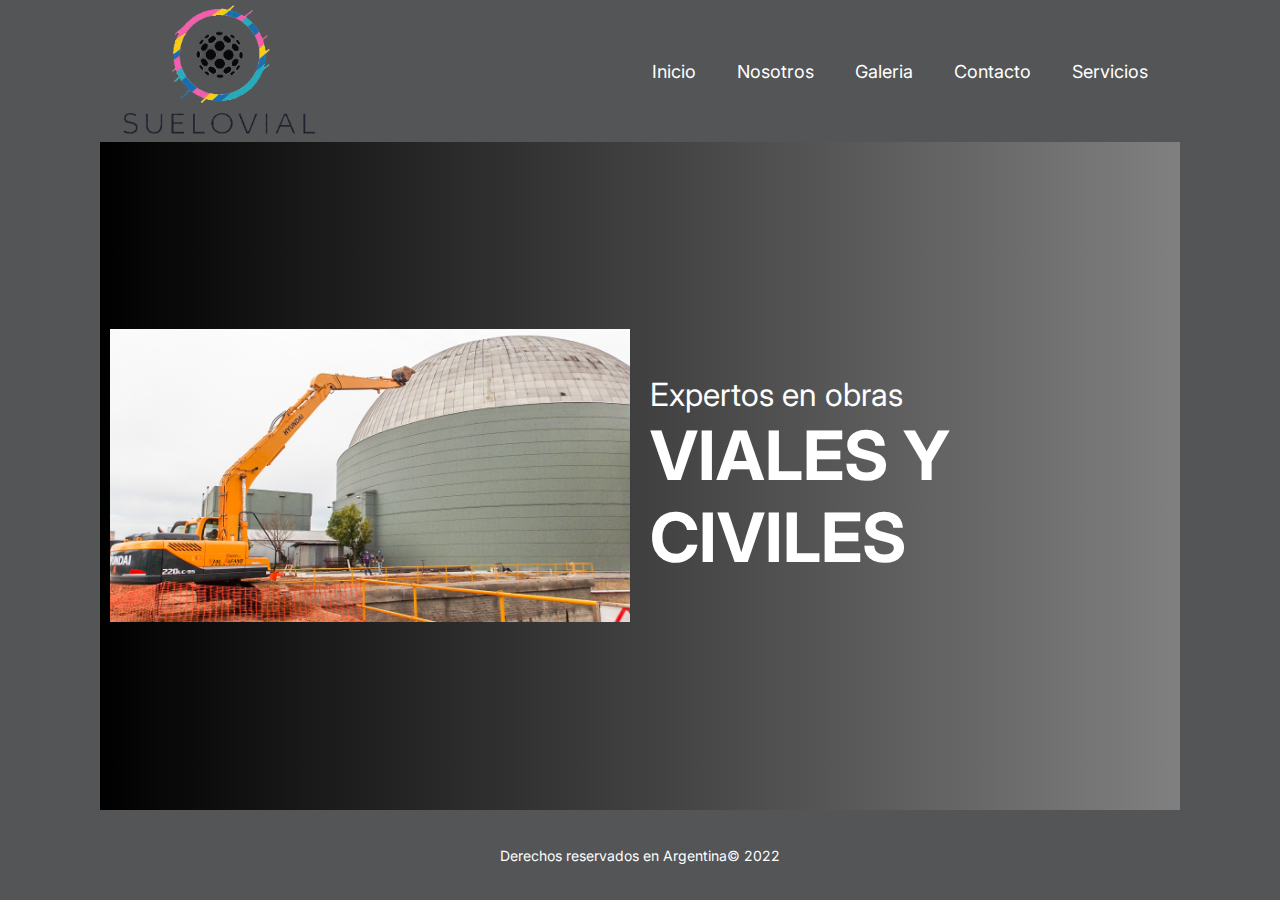
<file: index.html>
<!DOCTYPE html>
<html lang="en">
<head>
    <meta charset="UTF-8">
    <meta http-equiv="X-UA-Compatible" content="IE=edge">
    <meta name="viewport" content="width=device-width, initial-scale=1.0">
    <title>SUELOVIAL - Inicio</title>
    <link href="https://cdn.jsdelivr.net/npm/bootstrap@5.1.3/dist/css/bootstrap.min.css" rel="stylesheet" integrity="sha384-1BmE4kWBq78iYhFldvKuhfTAU6auU8tT94WrHftjDbrCEXSU1oBoqyl2QvZ6jIW3" crossorigin="anonymous">
    <link rel="stylesheet" href="assets/css/main.css">
</head>
<body>

                    <!-- Nav del proyecto con Bootstrap -->

    <!-- <nav class="navbar navbar-expand-lg navbar-light bg-light container">
        <div class="container-fluid">
            <a class="navbar-brand" href="index.html"> <img src="./assets/public/img/Screenshot_20220221-150245.png" width="100" height="100" alt=""></a>
            <button class="navbar-toggler" type="button" data-bs-toggle="collapse" data-bs-target="#navbarSupportedContent" aria-controls="navbarSupportedContent" aria-expanded="false" aria-label="Toggle navigation">
                <span class="navbar-toggler-icon"></span>
            </button>
            <div class="collapse navbar-collapse" id="navbarSupportedContent">
                <ul class="navbar-nav me-auto mb-5 mb-lg-0"> 
                <li class="nav-item btn-outline-secondary">
                    <a class="nav-link active text-white fs-3 m-4" aria-current="page" href="index.html">Inicio</a>
                </li>
                <li class="nav-item btn-outline-secondary">
                    <a class="nav-link text-white fs-3 m-4" href="assets/pages/nosotros.html">Nosotros</a>
                </li>
                </li>
                <li class="nav-item btn-outline-secondary">
                    <a class="nav-link text-white fs-3 m-4" href="assets/pages/galeria.html">Galeria</a>
                </li>
                <li class="nav-item btn-outline-secondary">
                    <a class="nav-link text-white fs-3 m-4" href="assets/pages/contacto.html">Contacto</a>
                </li>
                <li class="nav-item btn-outline-secondary">
                    <a class="nav-link text-white fs-3 m-4" href="assets/pages/servicios.html">Servicios</a>
                </li>
                </ul>
            </div>
        </div>
    </nav> -->

    <header>
        <nav class="navbar flex-row container">
            <a picture class="logo" href="index.html"> 
                <img class="img"  src="assets/public/img/Screenshot_20220221-150245.png" alt="Logo de la marca Suelovial - es literalmente el nombre de la misma">
            </a>
            </picture>
            <ul class="menu flex-row">
                <li class="menu__item">
                    <a class="menu__link" href="index.html">Inicio</a>
                </li>
                <li class="menu__item">
                    <a class="menu__link" href="assets/pages/nosotros.html">Nosotros</a>
                <li class="menu__item">
                    <a class="menu__link" href="assets/pages/galeria.html">Galeria</a>
                </li>
                <li class="menu__item">
                    <a class="menu__link" href="assets/pages/contacto.html">Contacto</a>
                </li>
                <li class="menu__item">
                    <a class="menu__link" href="assets/pages/servicios.html">Servicios</a>
                </li>
            </ul>
        </nav>
    </header>

    <section class="presentation container flex-row box">
        <picture class="presentation__picture">
            <img class="presentation__img" src="assets/public/img/atucha2-1.png" alt="Imagen Principal del Index">
        </picture>
        <article class="presentation__description">
            <div class="presentation__container">
                <p>Expertos en obras</p>
                <h1>VIALES Y CIVILES</h1>
            </div>
        </article>
    </section>

                <!-- Footer del proyecto con Bootstrap -->

    <!-- <footer class="container-fluid text-center p-4">
        <p>Derechos reservados en Argentina&copy; 2022</p>
    </footer> -->

    <footer class="flex-row">
        <p>Derechos reservados en Argentina&copy; 2022</p>
    </footer>
    <script src="https://cdn.jsdelivr.net/npm/bootstrap@5.1.3/dist/js/bootstrap.bundle.min.js" integrity="sha384-ka7Sk0Gln4gmtz2MlQnikT1wXgYsOg+OMhuP+IlRH9sENBO0LRn5q+8nbTov4+1p" crossorigin="anonymous"></script>
</body>
</html>
</file>
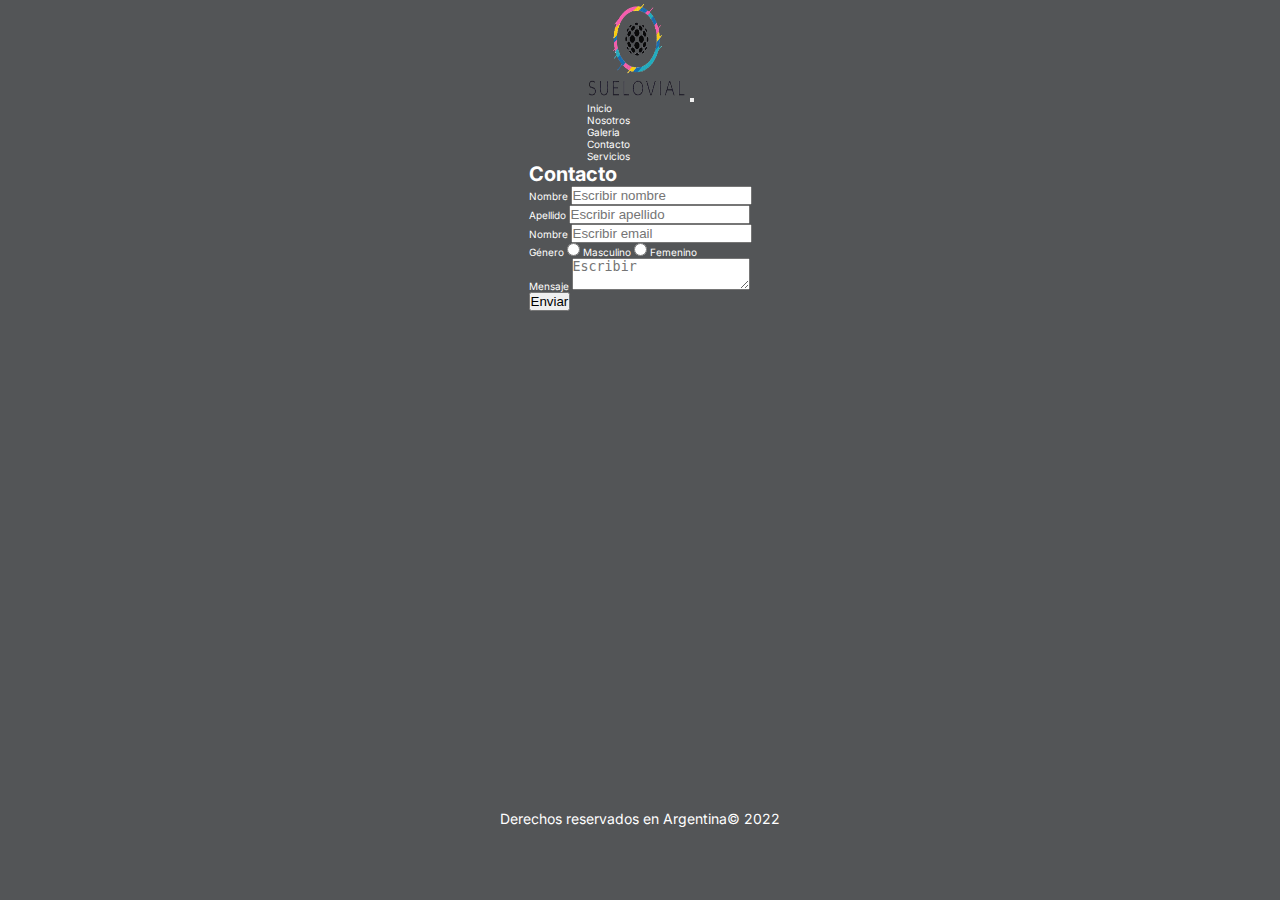
<file: assets/pages/contacto.html>
<!DOCTYPE html>
<html lang="en">
<head>
    <meta charset="UTF-8">
    <meta http-equiv="X-UA-Compatible" content="IE=edge">
    <meta name="viewport" content="width=device-width, initial-scale=1.0">
    <title>Contacto</title>
    <link href="https://cdn.jsdelivr.net/npm/bootstrap@5.1.3/dist/css/bootstrap.min.css" rel="stylesheet" integrity="sha384-1BmE4kWBq78iYhFldvKuhfTAU6auU8tT94WrHftjDbrCEXSU1oBoqyl2QvZ6jIW3" crossorigin="anonymous">
    <link rel="stylesheet" href="../css/main.css">
</head>
<body>
    <nav class="navbar navbar-expand-lg navbar-light bg-light container">
        <div class="container-fluid">
            <a class="navbar-brand" href="../../index.html"> <img src="../public/img/Screenshot_20220221-150245.png" width="100" height="100" alt=""></a>
            <button class="navbar-toggler" type="button" data-bs-toggle="collapse" data-bs-target="#navbarSupportedContent" aria-controls="navbarSupportedContent" aria-expanded="false" aria-label="Toggle navigation">
                <span class="navbar-toggler-icon"></span>
            </button>
            <div class="collapse navbar-collapse" id="navbarSupportedContent">
                <ul class="navbar-nav me-auto mb-5 mb-lg-0"> 
                <li class="nav-item btn-outline-secondary">
                    <a class="nav-link active text-white fs-3 m-4" aria-current="page" href="../../index.html">Inicio</a>
                </li>
                <li class="nav-item btn-outline-secondary">
                    <a class="nav-link text-white fs-3 m-4" href="../pages/nosotros.html">Nosotros</a>
                </li>
                </li>
                <li class="nav-item btn-outline-secondary">
                    <a class="nav-link text-white fs-3 m-4" href="../pages/galeria.html">Galeria</a>
                </li>
                <li class="nav-item btn-outline-secondary">
                    <a class="nav-link text-white fs-3 m-4" href="../pages/contacto.html">Contacto</a>
                </li>
                <li class="nav-item btn-outline-secondary">
                    <a class="nav-link text-white fs-3 m-4" href="../pages/servicios.html">Servicios</a>
                </li>
                </ul>
            </div>
        </div>
    </nav>

                    <!-- Nav anterior del proyecto sin Bootstrap -->

    <!-- <header>
        <nav class="navbar flex-row container">
            <a picture class="logo" href="../../index.html"> 
                <img class="img"  src="../public/img/Screenshot_20220221-150245.png" alt="Logo de la marca Suelovial - es literalmente el nombre de la misma">
            </a>
            <ul class="menu flex-row">
                <li class="menu__item">
                    <a class="menu__link" href="../../index.html">Inicio</a>
                </li>
                <li class="menu__item">
                    <a class="menu__link" href="../pages/nosotros.html">Nosotros</a>
                <li class="menu__item">
                    <a class="menu__link" href="../pages/galeria.html">Galeria</a>
                </li>
                <li class="menu__item">
                    <a class="menu__link" href="../pages/contacto.html">Contacto</a>
                </li>
                <li class="menu__item">
                    <a class="menu__link" href="../pages/servicios.html">Servicios</a>
                </li>
            </ul>
        </nav>
    </header> -->
    <section class="contacto container d-flex justify-content-center">
        <div class="card col-sm-4 p-3">
            <div class="mb-3">
                <h1>Contacto</h1>
            </div>
            <div class="mb-2">
                <form action="">
                    <div class="mb-2">
                        <label for="nombre">Nombre</label>
                        <input type="text" class="form-control" name="nombre" id="nombre" placeholder="Escribir nombre">
                    </div>
                    <div class="mb-2">
                        <label for="apellido">Apellido</label>
                        <input type="text" class="form-control" name="apellido" id="apellido" placeholder="Escribir apellido">
                    </div>
                    <div class="mb-2">
                        <label for="nombre">Nombre</label>
                        <input type="text" class="form-control" name="email" id="email" placeholder="Escribir email">
                    </div>
                    <div class="mb-2">
                        <label for="genero">Género</label>
                        <input type="radio" name="genero" id="masculino" value="masculino" > Masculino
                    <input type="radio" name="genero" id="femenino" value="femenino" > Femenino
                    </div>
                    <div class="mb-2">
                        <label for="mensaje">Mensaje</label>
                        <textarea name="mensaje" id="mensaje" class="form-control" placeholder="Escribir"></textarea>
                    </div>
                    <div class="mb-2">
                        <button class="btn btn-primary">Enviar</button>
                    </div>
                </form>
            </div>
        </div>
    </section>

                            <!-- Main Anterior del proyecto sin Bootstrap -->

<!-- <section class="contacto container flex-row">
        <div class="father container">
            <h1>Contacto</h1>
            <div class="form_menu">
            <form class="form" action=" /main.js" method="get" enctype="application/x-www-form-urlencoded">
                <h2>Nombre y Apellido:</h2>
                <input type="text" name="seleccion" id="" placeholder="Ingresa"> 
                <h2>Sexo:</h2>
                <label for="">Hombre</label>
                <input type="radio" name="seleccion" id="" value="hombre">
                <label for="">Mujer</label>
                <input type="radio" name="seleccion" id="" value="mujer">
                <h2>Email:</h2>
                <input type="email" name="" id="" placeholder="ingresa tu email">
                <h2>Consulta:</h2>
                <textarea name="message" id="" cols="30" rows="10"></textarea>
                <br>
                <input type="submit" value="Enviar">
            </div>
            </form>
            </div>
    </section> -->
    
    <footer class="container-fluid text-center p-4">
        <p>Derechos reservados en Argentina&copy; 2022</p>
    </footer>

                            <!-- Footer anterior del proyecto sin Bootstrap -->
    
    <!-- <footer class="flex-row">
        <p>Derechos reservados en Argentina&copy; 2022</p>
    </footer> -->
    <script src="https://cdn.jsdelivr.net/npm/bootstrap@5.1.3/dist/js/bootstrap.bundle.min.js" integrity="sha384-ka7Sk0Gln4gmtz2MlQnikT1wXgYsOg+OMhuP+IlRH9sENBO0LRn5q+8nbTov4+1p" crossorigin="anonymous"></script>
</body>
</html>
</file>
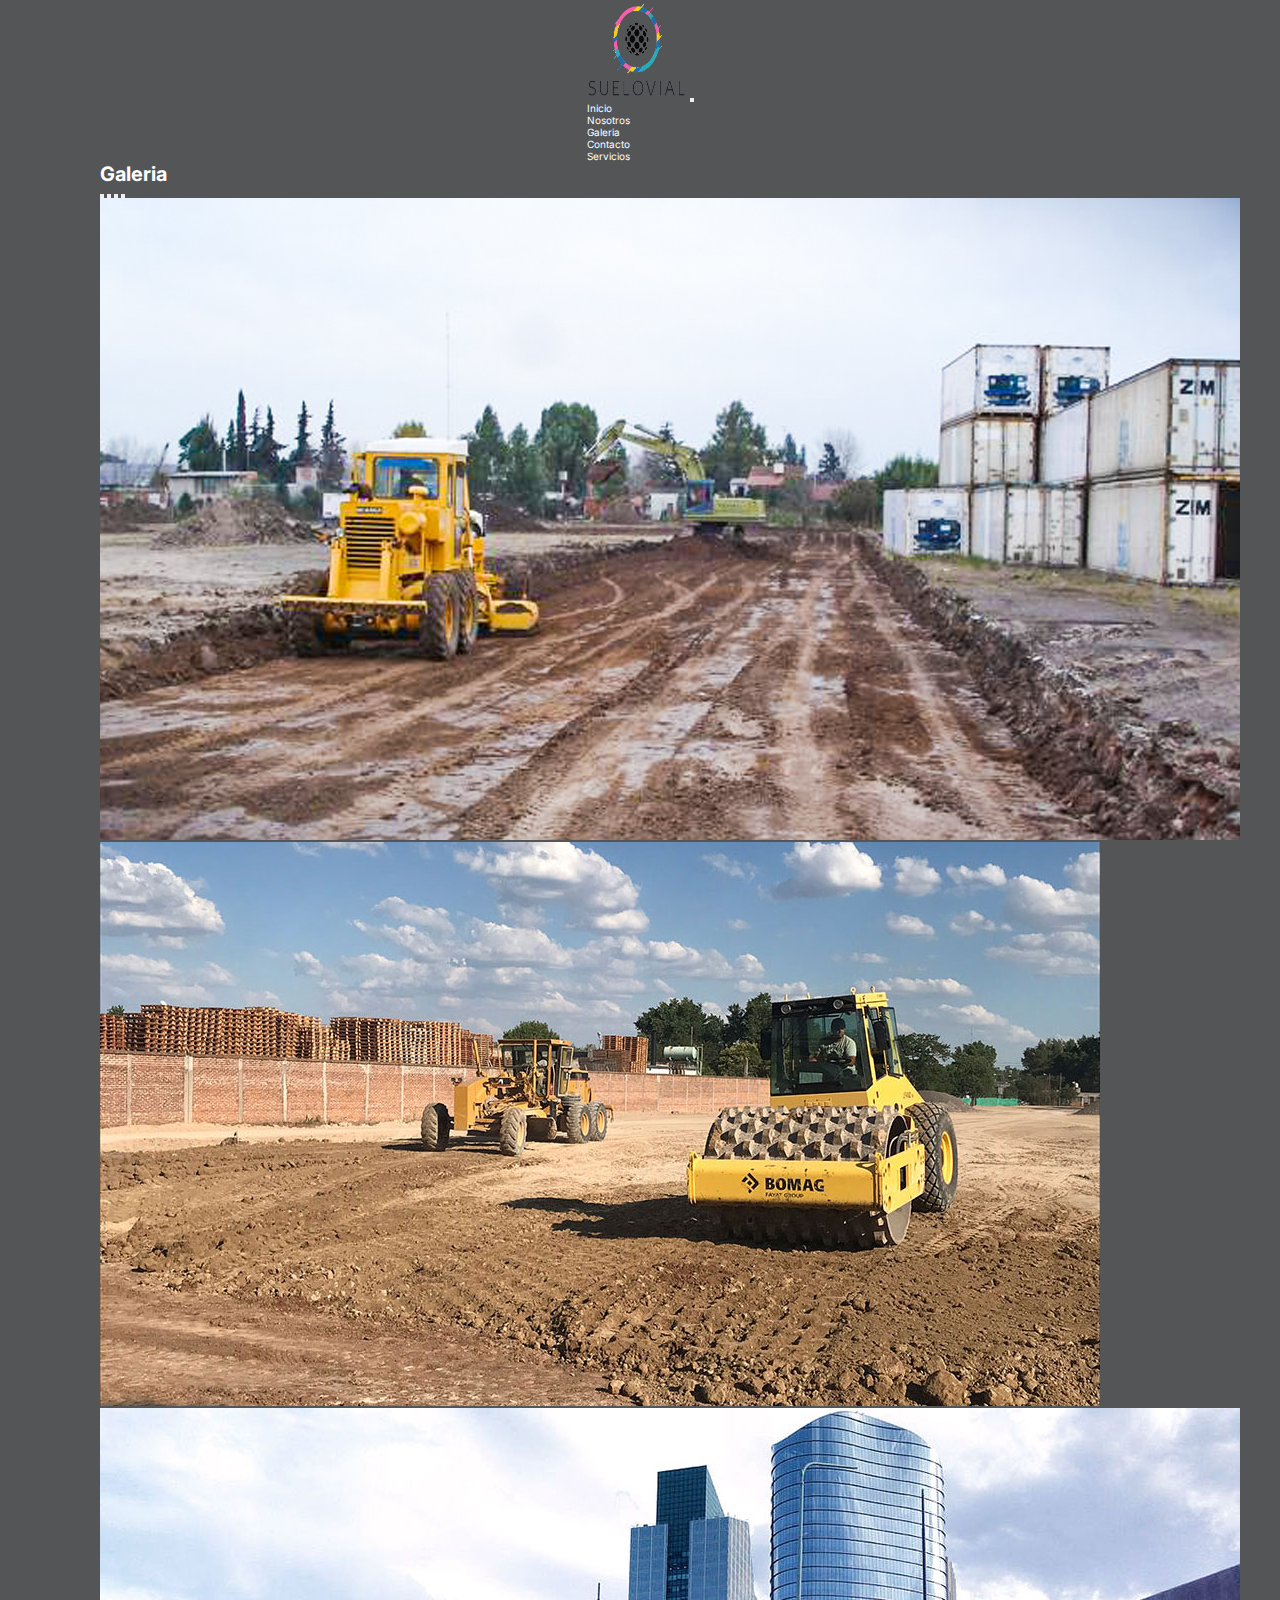
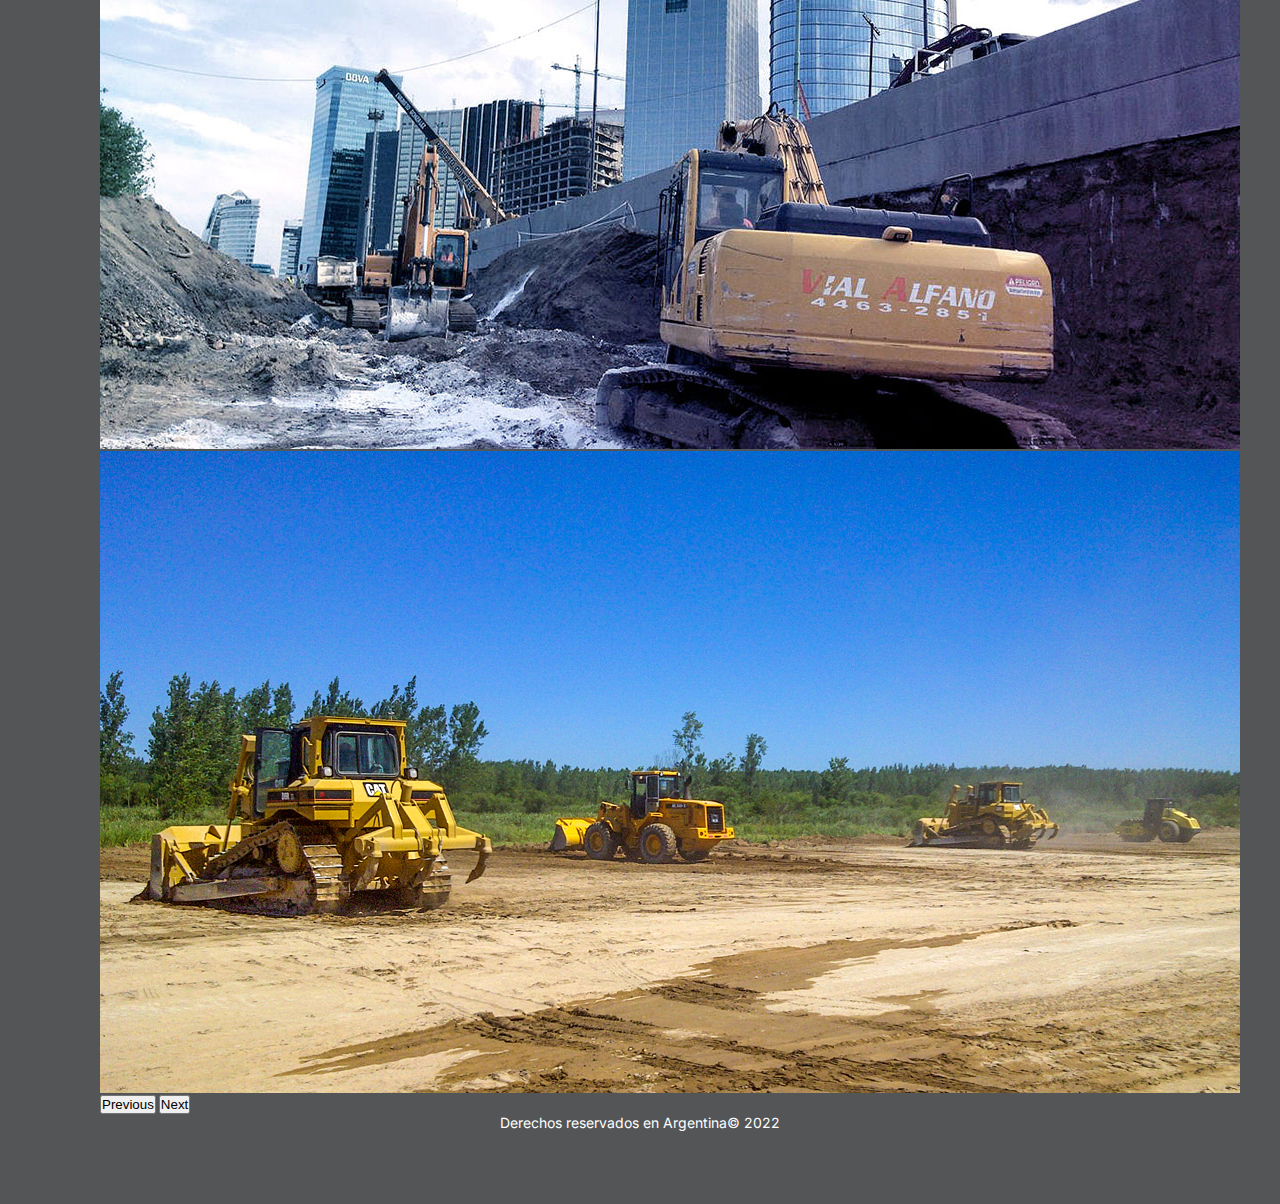
<file: assets/pages/galeria.html>
<!DOCTYPE html>
<html lang="en">
<head>
    <meta charset="UTF-8">
    <meta http-equiv="X-UA-Compatible" content="IE=edge">
    <meta name="viewport" content="width=device-width, initial-scale=1.0">
    <title>Galeria</title>
    <link href="https://cdn.jsdelivr.net/npm/bootstrap@5.1.3/dist/css/bootstrap.min.css" rel="stylesheet" integrity="sha384-1BmE4kWBq78iYhFldvKuhfTAU6auU8tT94WrHftjDbrCEXSU1oBoqyl2QvZ6jIW3" crossorigin="anonymous">
    <link rel="stylesheet" href="../css/main.css">
</head>
<body>
    <nav class="navbar navbar-expand-lg navbar-light bg-light container">
        <div class="container-fluid">
            <a class="navbar-brand" href="../../index.html"> <img src="../public/img/Screenshot_20220221-150245.png" width="100" height="100" alt=""></a>
            <button class="navbar-toggler" type="button" data-bs-toggle="collapse" data-bs-target="#navbarSupportedContent" aria-controls="navbarSupportedContent" aria-expanded="false" aria-label="Toggle navigation">
                <span class="navbar-toggler-icon"></span>
            </button>
            <div class="collapse navbar-collapse" id="navbarSupportedContent">
                <ul class="navbar-nav me-auto mb-5 mb-lg-0"> 
                <li class="nav-item btn-outline-secondary">
                    <a class="nav-link active text-white fs-3 m-4" aria-current="page" href="../../index.html">Inicio</a>
                </li>
                <li class="nav-item btn-outline-secondary">
                    <a class="nav-link text-white fs-3 m-4" href="../pages/nosotros.html">Nosotros</a>
                </li>
                </li>
                <li class="nav-item btn-outline-secondary">
                    <a class="nav-link text-white fs-3 m-4" href="../pages/galeria.html">Galeria</a>
                </li>
                <li class="nav-item btn-outline-secondary">
                    <a class="nav-link text-white fs-3 m-4" href="../pages/contacto.html">Contacto</a>
                </li>
                <li class="nav-item btn-outline-secondary">
                    <a class="nav-link text-white fs-3 m-4" href="../pages/servicios.html">Servicios</a>
                </li>
                </ul>
            </div>
        </div>
    </nav>

                        <!-- Nav anterior del proyecto sin Bootstrap -->

    <!-- <header>
        <nav class="navbar flex-row container">
            <a picture class="logo" href="../../index.html"> 
                <img class="img"  src="../public/img/Screenshot_20220221-150245.png" alt="Logo de la marca Suelovial - es literalmente el nombre de la misma">
            </a>
            <ul class="menu flex-row">
                <li class="menu__item">
                    <a class="menu__link" href="../../index.html">Inicio</a>
                </li>
                <li class="menu__item">
                    <a class="menu__link" href="../pages/nosotros.html">Nosotros</a>
                <li class="menu__item">
                    <a class="menu__link" href="../pages/galeria.html">Galeria</a>
                </li>
                <li class="menu__item">
                    <a class="menu__link" href="../pages/contacto.html">Contacto</a>
                </li>
                <li class="menu__item">
                    <a class="menu__link" href="../pages/servicios.html">Servicios</a>
                </li>
            </ul>
        </nav>
    </header> -->

    <section class="galeria container">
        <div class="text-center pt-5">
            <h1>Galeria</h1>
        <div id="carouselExampleIndicators" class="carousel slide carousel-fade" data-bs-ride="carousel">
            <div class="carousel-indicators">
                <button type="button" data-bs-target="#carouselExampleIndicators" data-bs-slide-to="0" class="active" aria-current="true" aria-label="Slide 1"></button>
                <button type="button" data-bs-target="#carouselExampleIndicators" data-bs-slide-to="1" aria-label="Slide 2"></button>
                <button type="button" data-bs-target="#carouselExampleIndicators" data-bs-slide-to="2" aria-label="Slide 3"></button>
                <button type="button" data-bs-target="#carouselExampleIndicators" data-bs-slide-to="3" aria-label="Slide 4"></button>
            </div>
            <div class="carousel-inner p-4">
            <div class="carousel-item active data-bs-interval="10000"">
                <img src="../public/img/flowbox2.png" class="d-block w-100" alt="...">
            </div>
            <div class="carousel-item data-bs-interval="10000"">
                <img src="../public/img/flowbox_nave_industrial1.png" class="d-block w-100" alt="...">
            </div>
            <div class="carousel-item data-bs-interval="10000"">
                <img src="../public/img/paseo_pm1.png" class="d-block w-100" alt="...">
            </div>
            <div class="carousel-itemdata-bs-interval="10000"">
                <img src="../public/img/petromining1.png" class="d-block w-100" alt="...">
            </div>
            </div>
            <button class="carousel-control-prev" type="button" data-bs-target="#carouselExampleIndicators" data-bs-slide="prev">
                <span class="carousel-control-prev-icon" aria-hidden="true"></span>
                <span class="visually-hidden">Previous</span>
            </button>
                <button class="carousel-control-next" type="button" data-bs-target="#carouselExampleIndicators" data-bs-slide="next">
                <span class="carousel-control-next-icon" aria-hidden="true"></span>
                <span class="visually-hidden">Next</span>
            </button>
        </div>
    </section>

                        <!-- Main Anterior del proyecto sin Bootstrap -->

        <!-- <section class="galeria container">
            <div class="galeria__contenedor">
                <article class="galeria__columna">
                    <img src="../public/img/flowbox2.png" alt="">
                </article>
                <article class="galeria__columna">
                    <img src="../public/img/flowbox_nave_industrial1.png" alt="">
                </article>
                <article class="galeria__columna">
                    <img src="../public/img/paseo_pm1.png" alt="">
                </article>
                <article class="galeria__columna">
                    <img src="../public/img/petromining1.png" alt="">
                </article>
            </div>
        </section> -->

        <footer class="container-fluid text-center p-4">
            <p>Derechos reservados en Argentina&copy; 2022</p>
        </footer>

                        <!-- Footer anterior del proycto sin Bootstrap -->

    <!-- <footer class="flex-row">
        <p>Derechos reservados en Argentina&copy; 2022</p>
    </footer> -->
    <script src="https://cdn.jsdelivr.net/npm/bootstrap@5.1.3/dist/js/bootstrap.bundle.min.js" integrity="sha384-ka7Sk0Gln4gmtz2MlQnikT1wXgYsOg+OMhuP+IlRH9sENBO0LRn5q+8nbTov4+1p" crossorigin="anonymous"></script>
</body>
</html>
</file>
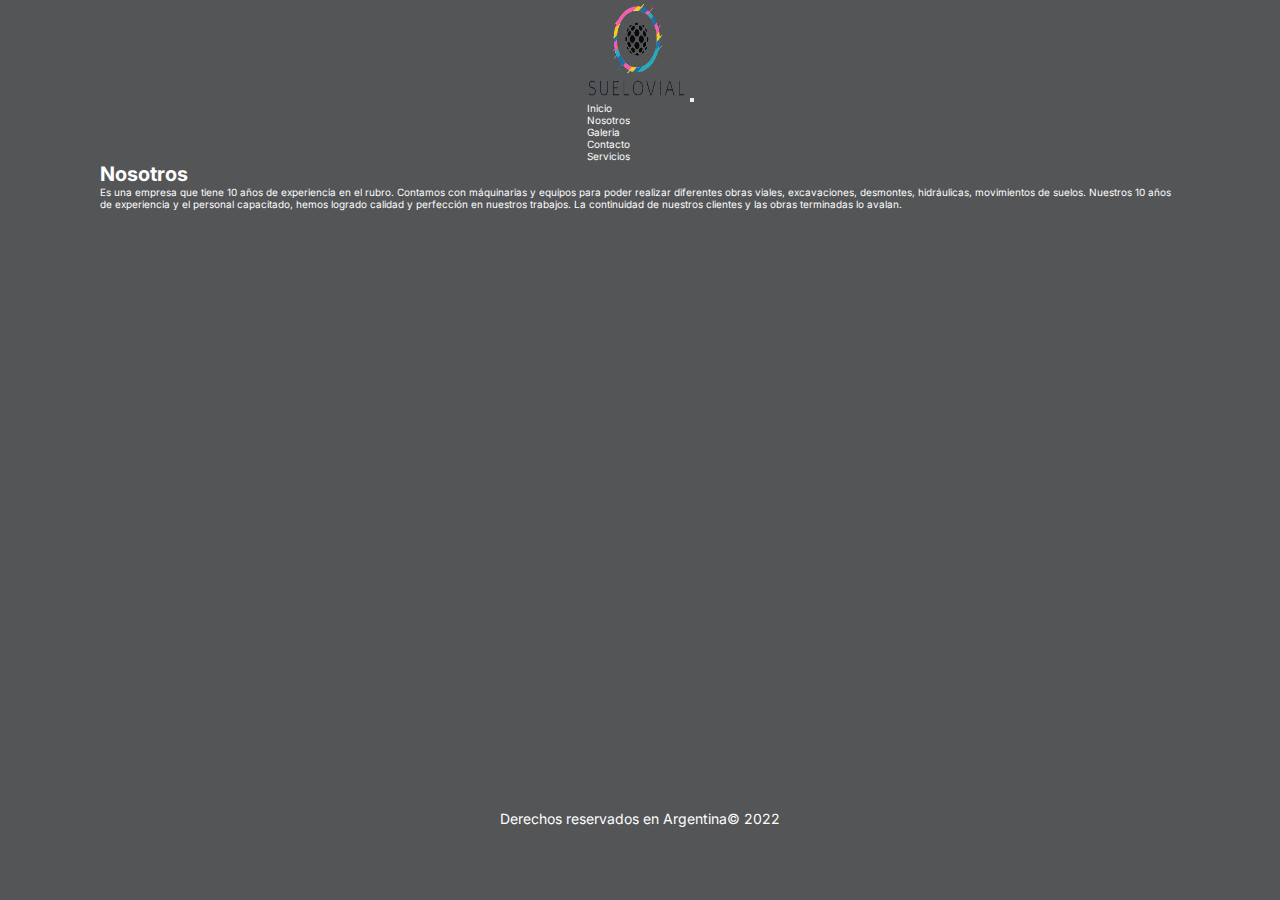
<file: assets/pages/nosotros.html>
<!DOCTYPE html>
<html lang="en">
<head>
    <meta charset="UTF-8">
    <meta http-equiv="X-UA-Compatible" content="IE=edge">
    <meta name="viewport" content="width=device-width, initial-scale=1.0">
    <title>Nosotros</title>
    <link href="https://cdn.jsdelivr.net/npm/bootstrap@5.1.3/dist/css/bootstrap.min.css" rel="stylesheet" integrity="sha384-1BmE4kWBq78iYhFldvKuhfTAU6auU8tT94WrHftjDbrCEXSU1oBoqyl2QvZ6jIW3" crossorigin="anonymous">
    <link rel="stylesheet" href="../css/main.css">
</head>
<body>
    <nav class="navbar navbar-expand-lg navbar-light bg-light container">
        <div class="container-fluid">
            <a class="navbar-brand" href="../../index.html"> <img src="../public/img/Screenshot_20220221-150245.png" width="100" height="100" alt=""></a>
            <button class="navbar-toggler" type="button" data-bs-toggle="collapse" data-bs-target="#navbarSupportedContent" aria-controls="navbarSupportedContent" aria-expanded="false" aria-label="Toggle navigation">
                <span class="navbar-toggler-icon"></span>
            </button>
            <div class="collapse navbar-collapse" id="navbarSupportedContent">
                <ul class="navbar-nav me-auto mb-5 mb-lg-0"> 
                <li class="nav-item btn-outline-secondary">
                    <a class="nav-link active text-white fs-3 m-4" aria-current="page" href="../../index.html">Inicio</a>
                </li>
                <li class="nav-item btn-outline-secondary">
                    <a class="nav-link text-white fs-3 m-4" href="../pages/nosotros.html">Nosotros</a>
                </li>
                </li>
                <li class="nav-item btn-outline-secondary">
                    <a class="nav-link text-white fs-3 m-4" href="../pages/galeria.html">Galeria</a>
                </li>
                <li class="nav-item btn-outline-secondary">
                    <a class="nav-link text-white fs-3 m-4" href="../pages/contacto.html">Contacto</a>
                </li>
                <li class="nav-item btn-outline-secondary">
                    <a class="nav-link text-white fs-3 m-4" href="../pages/servicios.html">Servicios</a>
                </li>
                </ul>
            </div>
        </div>
    </nav>

                        <!-- Nav anterior del proyecto sin Bootstrap -->

    <!-- <header>
        <nav class="navbar flex-row container">
            <a picture class="logo" href="../../index.html"> 
                <img class="img"  src="../public/img/Screenshot_20220221-150245.png" alt="Logo de la marca Suelovial">
            </a>
            </picture>
            <ul class="menu flex-row">
                <li class="menu__item">
                    <a class="menu__link" href="../../index.html">Inicio</a>
                </li>
                <li class="menu__item">
                    <a class="menu__link" href="../pages/nosotros.html">Nosotros</a>
                <li class="menu__item">
                    <a class="menu__link" href="../pages/galeria.html">Galeria</a>
                </li>
                <li class="menu__item">
                    <a class="menu__link" href="../pages/contacto.html">Contacto</a>
                </li>
                <li class="menu__item">
                    <a class="menu__link" href="../pages/servicios.html">Servicios</a>
                </li>
            </ul>
        </nav>
    </header> -->

    <section class="nosotros container">
        <div class="row align-items-center justify-content-center m-5">
            <div class="col-sm-6 text-center m-3">
                <h1 class="m-4">Nosotros</h1>
                <p class="border p-4">Es una empresa que tiene 10 años de experiencia en el rubro. Contamos con máquinarias y equipos para poder realizar diferentes obras viales, excavaciones, desmontes, hidráulicas, movimientos de suelos. Nuestros 10 años de experiencia y el personal capacitado, hemos logrado calidad y perfección en nuestros trabajos. La continuidad de nuestros clientes y las obras terminadas lo avalan.</p>
            </div>
        </div>
    </section>

                        <!-- Main Anterior del proyecto sin Bootstrap -->

    <!-- <section class="nosotros container flex-row">
        <article class="nosotros__description">
            <div class="nosotros__container">
                <h1>Nosotros</h1>
                <p>Es una empresa que tiene 10 años de experiencia en el rubro. Contamos con máquinarias y equipos para poder realizar diferentes obras viales, excavaciones, desmontes, hidráulicas, movimientos de suelos. Nuestros 10 años de experiencia y el personal capacitado, hemos logrado calidad y perfección en nuestros trabajos. La continuidad de nuestros clientes y las obras terminadas lo avalan.</p>
            </div>
        </article>
    </section> -->

    <footer class="container-fluid text-center p-4">
        <p>Derechos reservados en Argentina&copy; 2022</p>
    </footer>

                        <!-- Footer anterior del proyecto sin Bootstrap -->

    <!-- <footer class="flex-row">
        <p>Derechos reservados en Argentina&copy; 2022</p>
    </footer> -->
    <script src="https://cdn.jsdelivr.net/npm/bootstrap@5.1.3/dist/js/bootstrap.bundle.min.js" integrity="sha384-ka7Sk0Gln4gmtz2MlQnikT1wXgYsOg+OMhuP+IlRH9sENBO0LRn5q+8nbTov4+1p" crossorigin="anonymous"></script>
</body>
</html>
</file>
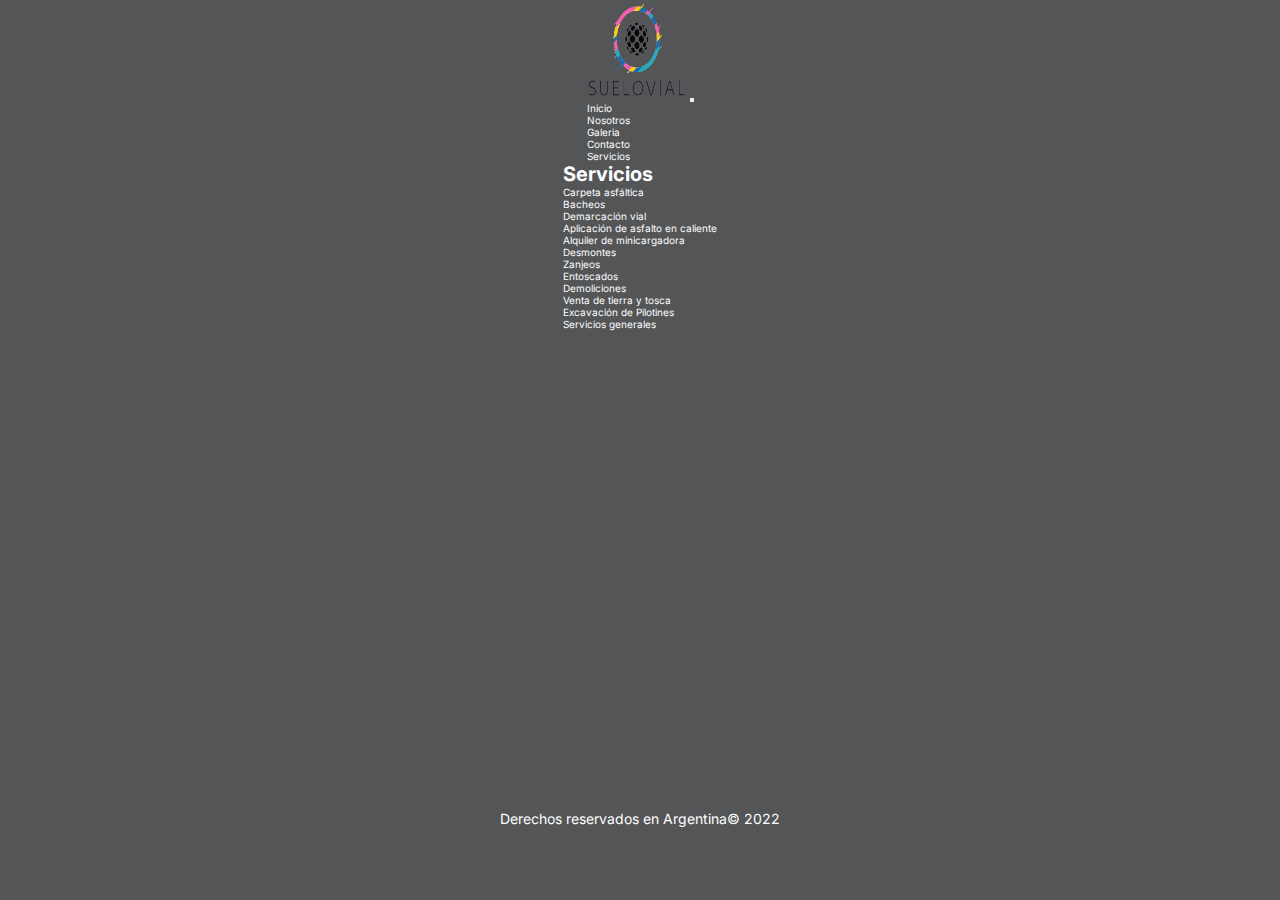
<file: assets/pages/servicios.html>
<!DOCTYPE html>
<html lang="en">
<head>
    <meta charset="UTF-8">
    <meta http-equiv="X-UA-Compatible" content="IE=edge">
    <meta name="viewport" content="width=device-width, initial-scale=1.0">
    <title>Servicios</title>
    <link href="https://cdn.jsdelivr.net/npm/bootstrap@5.1.3/dist/css/bootstrap.min.css" rel="stylesheet" integrity="sha384-1BmE4kWBq78iYhFldvKuhfTAU6auU8tT94WrHftjDbrCEXSU1oBoqyl2QvZ6jIW3" crossorigin="anonymous">
    <link rel="stylesheet" href="../css/main.css">
</head>
<body>
    <nav class="navbar navbar-expand-lg navbar-light bg-light container">
        <div class="container-fluid">
            <a class="navbar-brand" href="../../index.html"> <img src="../public/img/Screenshot_20220221-150245.png" width="100" height="100" alt=""></a>
            <button class="navbar-toggler" type="button" data-bs-toggle="collapse" data-bs-target="#navbarSupportedContent" aria-controls="navbarSupportedContent" aria-expanded="false" aria-label="Toggle navigation">
                <span class="navbar-toggler-icon"></span>
            </button>
            <div class="collapse navbar-collapse" id="navbarSupportedContent">
                <ul class="navbar-nav me-auto mb-5 mb-lg-0"> 
                <li class="nav-item btn-outline-secondary">
                    <a class="nav-link active text-white fs-3 m-4" aria-current="page" href="../../index.html">Inicio</a>
                </li>
                <li class="nav-item btn-outline-secondary">
                    <a class="nav-link text-white fs-3 m-4" href="../pages/nosotros.html">Nosotros</a>
                </li>
                </li>
                <li class="nav-item btn-outline-secondary">
                    <a class="nav-link text-white fs-3 m-4" href="../pages/galeria.html">Galeria</a>
                </li>
                <li class="nav-item btn-outline-secondary">
                    <a class="nav-link text-white fs-3 m-4" href="../pages/contacto.html">Contacto</a>
                </li>
                <li class="nav-item btn-outline-secondary">
                    <a class="nav-link text-white fs-3 m-4" href="../pages/servicios.html">Servicios</a>
                </li>
                </ul>
            </div>
        </div>
    </nav>

                        <!-- Nav anterior del proyecto sin Bootstrap -->

    <!-- <header>
        <nav class="navbar flex-row container">
            <a picture class="logo" href="../../index.html"> 
                <img class="img"  src="../public/img/Screenshot_20220221-150245.png" alt="Logo de la marca Suelovial - es literalmente el nombre de la misma">
            </a>
            <ul class="menu flex-row">
                <li class="menu__item">
                    <a class="menu__link" href="../../index.html">Inicio</a>
                </li>
                <li class="menu__item">
                    <a class="menu__link" href="../pages/nosotros.html">Nosotros</a>
                <li class="menu__item">
                    <a class="menu__link" href="../pages/galeria.html">Galeria</a>
                </li>
                <li class="menu__item">
                    <a class="menu__link" href="../pages/contacto.html">Contacto</a>
                </li>
                <li class="menu__item">
                    <a class="menu__link" href="../pages/servicios.html">Servicios</a>
                </li>
            </ul>
        </nav>
    </header> -->

    <section class="servicios container">
        <div class="row align-items-center justify-content-center m-5">
            <div class="col-sm-6 text-center">
                <h1>Servicios</h1>
                <ul class="list-group m-3">
                    <li class="list-group-item list-group-item-action">Carpeta asfáltica</li>
                    <li class="list-group-item list-group-item-action">Bacheos</li>
                    <li class="list-group-item list-group-item-action">Demarcación vial</li>
                    <li class="list-group-item list-group-item-action">Aplicación de asfalto en caliente</li>
                    <li class="list-group-item list-group-item-action">Alquiler de minicargadora</li>
                    <li class="list-group-item list-group-item-action">Desmontes</li>
                    <li class="list-group-item list-group-item-action">Zanjeos</li>
                    <li class="list-group-item list-group-item-action">Entoscados</li>
                    <li class="list-group-item list-group-item-action">Demoliciones</li>
                    <li class="list-group-item list-group-item-action">Venta de tierra y tosca</li>
                    <li class="list-group-item list-group-item-action">Excavación de Pilotines</li>
                    <li class="list-group-item list-group-item-action">Servicios generales</li>
                </ul>
            </div>
        </div>
    </section>

                        <!-- Main Anterior del proyecto sin Bootstrap -->

<!-- <section class="servicios container flex-row">
        <article class="servicios__description">
            <div class="servicios__container">
                <h1>Servicios</h1>
                <ul class="servicios__menu">
                    <li class="servicios__menu__item">Carpeta asfáltica</li>
                    <li class="servicios__menu__item">Bacheos</li>
                    <li class="servicios__menu__item">Demarcación vial</li>
                    <li class="servicios__menu__item">Aplicación de asfalto en caliente</li>
                    <li class="servicios__menu__item">Alquiler de minicargadora</li>
                    <li class="servicios__menu__item">Desmontes</li>
                    <li class="servicios__menu__item">Zanjeos</li>
                    <li class="servicios__menu__item">Entoscados</li>
                    <li class="servicios__menu__item">Demoliciones</li>
                    <li class="servicios__menu__item">Venta de tierra y tosca</li>
                    <li class="servicios__menu__item">Excavación de Pilotines</li>
                    <li class="servicios__menu__item">Servicios generales</li>
                </ul>
            </div>
        </article>
    </section> -->
    
    <footer class="container-fluid text-center p-4">
        <p>Derechos reservados en Argentina&copy; 2022</p>
    </footer>

                        <!-- Footer del proyecto anterior sin Bootstrap -->

    <!-- <footer class="flex-row">
        <p>Derechos reservados en Argentina&copy; 2022</p>
    </footer> -->
    <script src="https://cdn.jsdelivr.net/npm/bootstrap@5.1.3/dist/js/bootstrap.bundle.min.js" integrity="sha384-ka7Sk0Gln4gmtz2MlQnikT1wXgYsOg+OMhuP+IlRH9sENBO0LRn5q+8nbTov4+1p" crossorigin="anonymous"></script>
</body>
</html>
</file>
<file: assets/css/main.css>
/* VARIABLES */
/* Variables */
/* GLOBALES */
/* Imports */
@import url("https://fonts.googleapis.com/css2?family=Bowlby+One+SC&family=Inter:wght@300;500;700&display=swap");
/* Normalizar */
*,
*::after,
*::before {
  margin: 0;
  padding: 0;
  box-sizing: border-box; }

/* Globales */
html {
  font-size: 62.5%;
  font-family: "Inter", sans-serif;
  color: #fff; }

body {
  display: grid;
  font-family: inherit;
  grid-template-rows: auto 1fr auto;
  min-height: 100vh;
  background-color: #535557;
  color: inherit; }

ul {
  list-style-type: none;
  padding-left: 0%; }

a {
  text-decoration: none;
  color: #fff;
  display: inline-block; }
  a:hover {
    color: #fff; }

/* Helpers */
.flex-row {
  display: flex; }

.flex-column {
  display: flex;
  flex-direction: column; }

.container {
  max-width: 1080px;
  margin: 0 auto; }

/* PARTIALS */
/* Header & Navbar */
header {
  background-color: #535557;
  min-width: 20px; }
  header .navbar {
    min-height: 10vh;
    justify-content: space-between;
    align-items: center;
    padding: 0 2rem; }
  header .logo {
    flex-basis: 30%; }
  header .img {
    width: 200px; }
  header .menu {
    flex-basis: 50%;
    justify-content: space-between; }
    header .menu__item {
      border: 2px solid #535557;
      transition: all .3s ease-in-out; }
      header .menu__item:hover {
        border-color: #fff; }
      header .menu__item .menu__link {
        font-size: 1.8em;
        padding: 1rem; }

@media screen and (max-width: 768px) {
  header {
    padding: 2em 0; }
    header .navbar {
      flex-wrap: wrap;
      justify-content: center; } }

@media screen and (max-width: 440px) {
  header {
    padding: 2em 0; }
    header .navbar {
      flex-wrap: wrap;
      justify-content: center; }
    header .menu {
      flex-grow: 1;
      display: flex;
      flex-direction: row;
      flex-wrap: wrap;
      align-items: center;
      text-align: center;
      justify-content: center; } }

/* Footer */
footer {
  height: 10vh;
  align-items: center;
  justify-content: center; }
  footer p {
    text-align: center;
    font-size: 1.4em; }

/* VIEWS */
/* Main Section */
.presentation {
  background-image: linear-gradient(to right, black, grey);
  gap: 2rem;
  align-items: center;
  padding: 0 2em;
  min-width: 250px;
  padding: 10px; }
  .presentation__picture {
    flex-basis: 50%;
    min-width: 320px; }
  .presentation__img {
    width: 100%; }
  .presentation__description {
    flex-basis: 50%;
    color: #fff; }
  .presentation__container p {
    font-size: 3.2em; }
  .presentation__container h1 {
    font-size: 6.8em; }

@media screen and (max-width: 768px) {
  .presentation {
    flex-wrap: wrap;
    font-size: .8em; }
    .presentation__picture {
      flex-grow: 1; }
    .presentation__description {
      flex-grow: 1;
      order: -1;
      display: flex;
      flex-direction: column;
      align-items: center;
      text-align: center; } }

@media screen and (max-width: 440px) {
  .presentation {
    flex-wrap: wrap;
    font-size: .8em; }
    .presentation__picture {
      flex-grow: 1;
      margin: 10px; }
    .presentation__description {
      flex-grow: 1;
      order: -1;
      display: flex;
      flex-direction: column;
      align-items: center;
      text-align: center; } }
</file>
